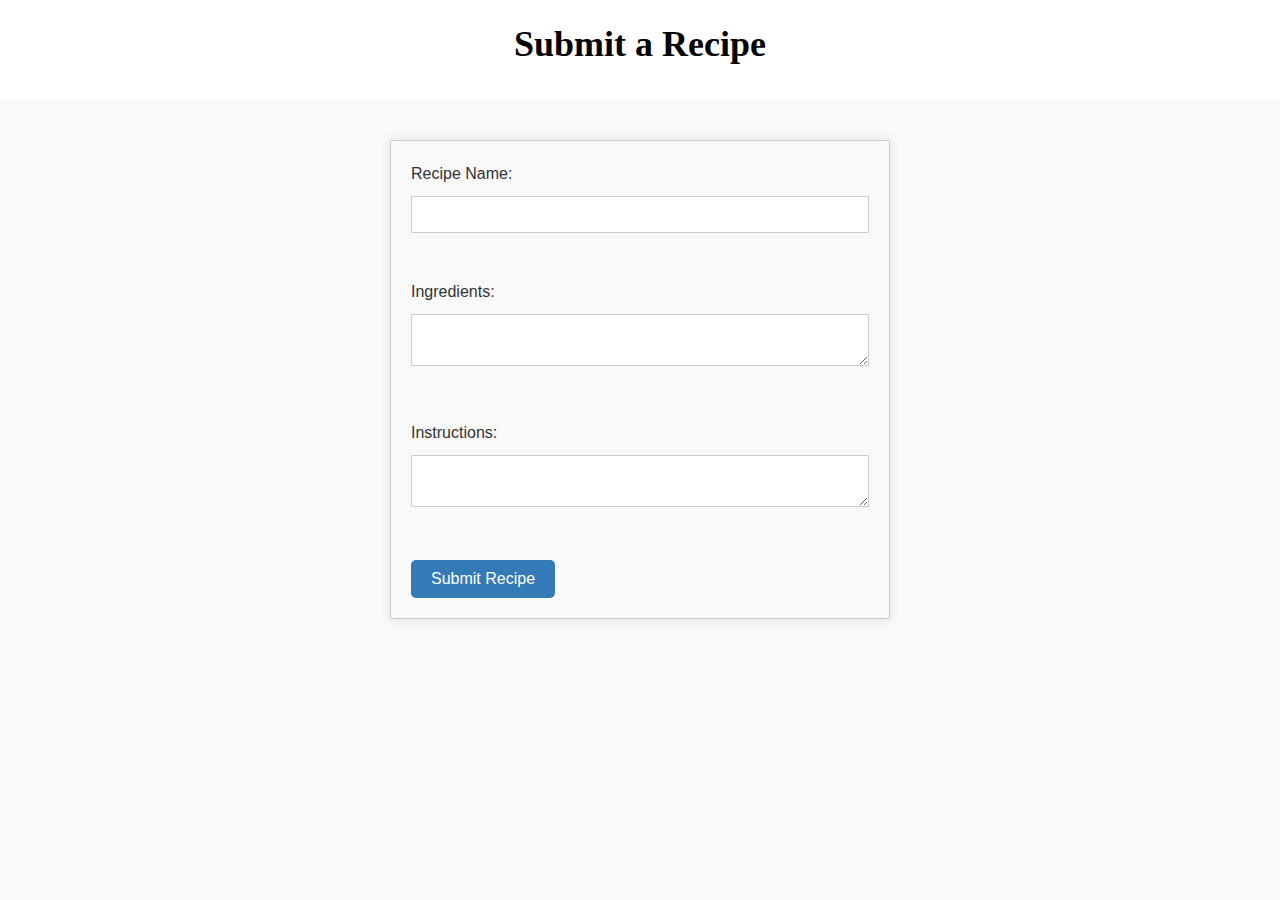
<file: submit-recipe.html>
<!-- submit-recipe.html -->
<!DOCTYPE html>
<html lang="en">
<head>
  <meta charset="UTF-8" />
  <meta name="viewport" content="width=device-width, initial-scale=1.0" />
  <title>Submit a Recipe</title>
  <link rel="stylesheet" type="text/css" href="styles.css" />
</head>
<body>
  <header>
    <h1>Submit a Recipe</h1>
  </header>
  <main>
    <form>
      <label for="recipe-name">Recipe Name:</label>
      <input type="text" id="recipe-name" name="recipe-name"><br><br>
      <label for="ingredients">Ingredients:</label>
      <textarea id="ingredients" name="ingredients"></textarea><br><br>
      <label for="instructions">Instructions:</label>
      <textarea id="instructions" name="instructions"></textarea><br><br>
      <button type="submit">Submit Recipe</button>
    </form>
  </main>
</body>
</html>
</file>
<file: styles.css>
/* Global Styles */

* {
  box-sizing: border-box;
  margin: 0;
  padding: 0;
}

body {
  font-family: Arial, sans-serif;
  line-height: 1.6;
  color: #333;
  background-color: #f9f9f9;
}

/* Header Styles */

header {
  background-color: #ffffff;
  color: #030303;
  padding: 1em;
  text-align: center;
}

header h1 {
  font-family: 'Honk', cursive;
  font-size: 36px;
  margin-bottom: 10px;
}

/* Recipe Styles */

.recipe {
  max-width: 800px;
  margin: 40px auto;
  padding: 20px;
  background-color: #fff;
  border: 1px solid #ddd;
  border-radius: 10px;
  box-shadow: 0 0 10px rgba(0, 0, 0, 0.1);
}

.recipe h2 {
  font-size: 24px;
  margin-top: 20px;
}

.ingredients ul {
  list-style: none;
  padding: 0;
  margin: 0;
}

.ingredients li {
  margin-bottom: 10px;
}

.directions ol {
  list-style: decimal;
  padding: 0;
  margin: 0;
}

.directions li {
  margin-bottom: 10px;
}

/* Link Styles */

a {
  text-decoration: none;
  color: #337ab7;
}

a:hover {
  color: #23527c;
}

/* Footer Styles */

footer {
  background-color: #333;
  color: #fff;
  padding: 1em;
  text-align: center;
  clear: both;
}

/* Combinator Selector */

.recipe > h2 {
  margin-top: 0;
}

/* ID Selector */

#recipe-source {
  font-size: 18px;
  margin-top: 20px;
}

/* Class Selector */

.chocolate-chip-cookies {
  font-family: 'Honk', cursive;
  font-size: 36px;
  color: #8b9467;
}
.recipe-image {
  display: block;
  margin: 0 auto;
}
.image-title {
  text-align: center;
}

/* Add styles to the button */
button {
  background-color: #337ab7;
  color: #fff;
  border: none;
  padding: 10px 20px;
  font-size: 16px;
  cursor: pointer;
  border-radius: 5px; /* Add a slight rounded corner effect */
}

button:hover {
  background-color: #23527c;
  color: #fff;
  box-shadow: 0 0 10px rgba(0, 0, 0, 0.2); /* Add a subtle shadow effect on hover */
}

/* Add styles to the form elements */
form {
  max-width: 500px;
  margin: 40px auto;
  padding: 20px;
  background-color: #f9f9f9;
  border: 1px solid #ccc;
  box-shadow: 0 0 10px rgba(0, 0, 0, 0.1);
}

label {
  display: block;
  margin-bottom: 10px;
}

input, textarea {
  width: 100%;
  padding: 10px;
  margin-bottom: 20px;
  border: 1px solid #ccc;
}

button[type="submit"] {
  background-color: #337ab7;
  color: #fff;
  border: none;
  padding: 10px 20px;
  font-size: 16px;
  cursor: pointer;
}

button[type="submit"]:hover {
  background-color: #23527c;
  color: #fff;
}
</file>
